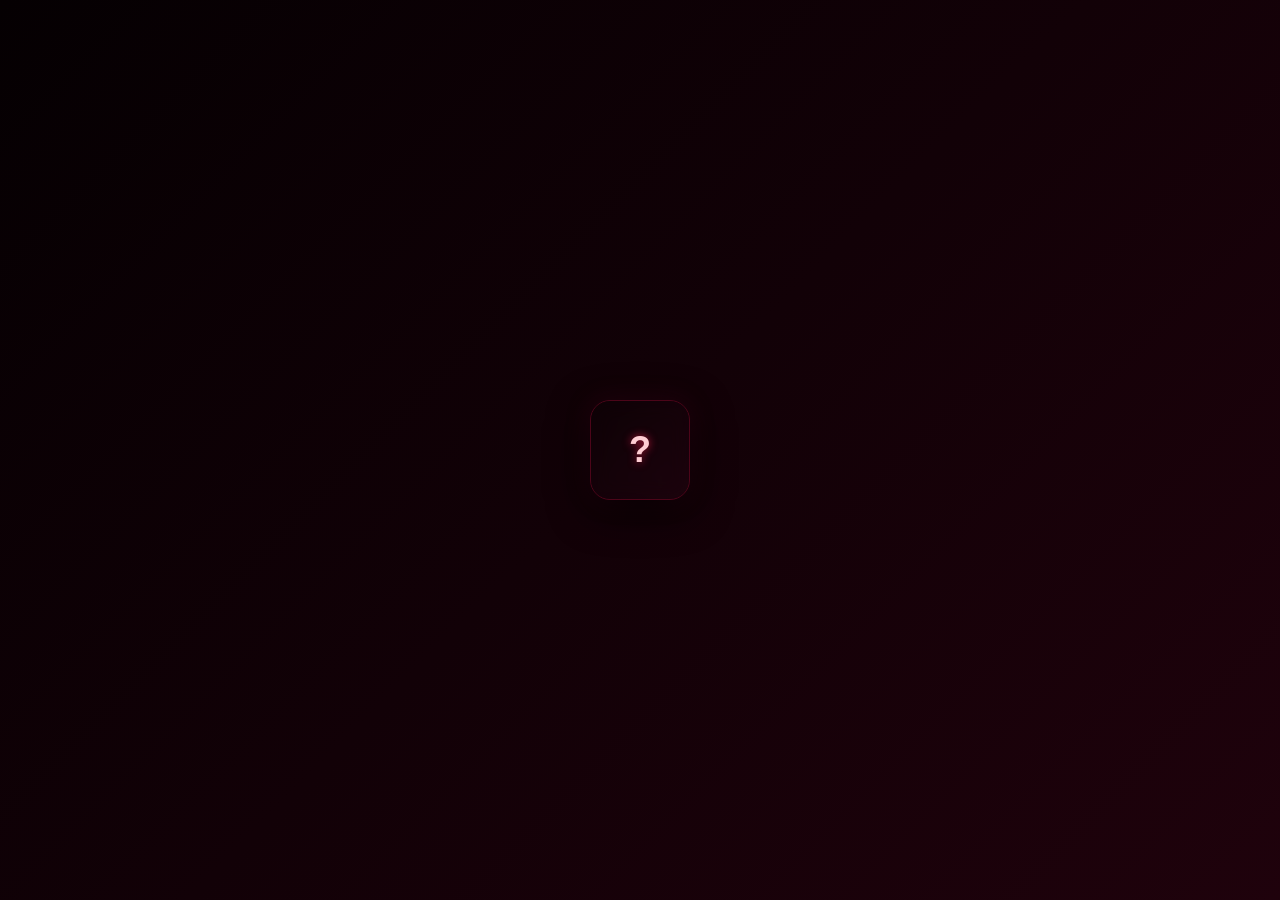
<file: index.html>
<!DOCTYPE html>
<html lang="en">
<head>
    <meta charset="UTF-8">
    <meta name="viewport" content="width=device-width, initial-scale=1.0">
    <title>For Gorgeous Girl</title>
    <link rel="stylesheet" href="style.css">
</head>
<body>
    <div class="card initial-blur" id="mainCard">
        <div class="secret-placeholder">?</div>
        
        <h1 class="animated-name" id="andreeaName">Andreea...</h1>
        <p id="stepText"></p>
        <button id="magicButton">Click me</button>
        
        <div class="decision-buttons" id="decisionButtons">
            <button class="btn-yes" id="yesBtn">Yes! 💖</button>
            <button class="btn-no" id="noBtn">No 😢</button>
        </div>
    </div>
    <script src="script.js"></script>
</body>
</html>
</file>
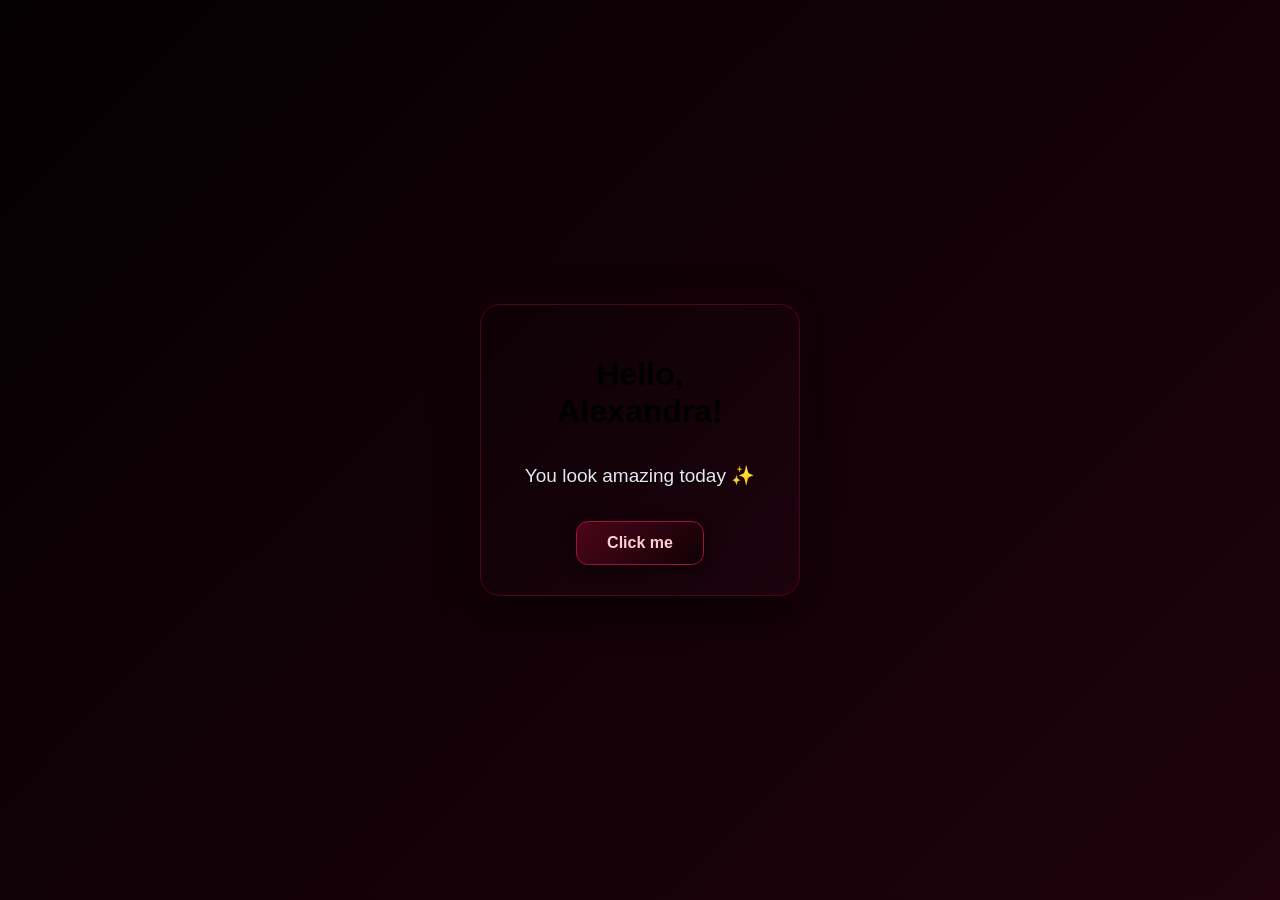
<file: Site.html>
<!DOCTYPE html>
<html lang="en">
<head>
    <meta charset="UTF-8">
    <meta name="viewport" content="width=device-width, initial-scale=1.0">
    <title>For Gorgeous Girl</title>
    <link rel="stylesheet" href="style.css">
</head>
<body>

    <div class="card">
        <h1>Hello, Alexandra!</h1>
        <p>You look amazing today ✨</p>
        <button id="magicButton">Click me</button>
    </div>
    <script src="script.js"></script>
</body>
</html>
</file>
<file: style.css>
body {
    background: linear-gradient(135deg, #050002 0%, #120107 50%, #1f020c 100%);
    display: flex;
    justify-content: center;
    align-items: center;
    min-height: 100vh;
    margin: 0;
    font-family: Arial, sans-serif;
    overflow: hidden;
}

.card {
    position: relative;
    background: linear-gradient(135deg, #0d0105 0%, #1c030d 100%);
    border-radius: 20px;
    box-shadow: 0 10px 40px rgba(0, 0, 0, 0.9), 0 0 25px rgba(128, 15, 47, 0.25);
    padding: 30px;
    text-align: center;
    width: 320px;
    max-width: 90%;
    border: 1px solid #4c0519;
    transition: all 0.5s cubic-bezier(0.25, 1, 0.5, 1);
    overflow: hidden;
    display: flex;
    flex-direction: column;
    align-items: center;
    box-sizing: border-box;
}

.card::before {
    content: '';
    position: absolute;
    top: 0; left: 0; right: 0; bottom: 0;
    background: inherit;
    filter: blur(10px);
    opacity: 0;
    transition: opacity 0.5s ease;
    z-index: 1;
    pointer-events: none;
}

.card.initial-blur {
    width: 100px;
    height: 100px;
    padding: 0;
    cursor: pointer;
}

.card.initial-blur::before {
    opacity: 1;
}

.card.initial-blur h1,
.card.initial-blur p,
.card.initial-blur button,
.card.initial-blur .decision-buttons {
    opacity: 0 !important;
    pointer-events: none !important;
    overflow: hidden;
    height: 0;
    margin: 0;
    padding: 0;
}

.secret-placeholder {
    position: absolute;
    z-index: 3;
    color: #fecdd3;
    font-size: 36px;
    font-weight: bold;
    top: 50%;
    left: 50%;
    transform: translate(-50%, -50%);
    pointer-events: none;
    text-shadow: 0 0 8px rgba(225, 29, 72, 0.8);
}

#andreeaName {
    color: #ffffff;
    text-shadow: 0 0 15px rgba(225, 29, 72, 0.6);
    font-size: 32px;
    font-weight: bold;
    margin: 0;
    filter: blur(12px);
    opacity: 0;
    transition: filter 0.6s cubic-bezier(0.25, 1, 0.5, 1), 
                margin 0.6s cubic-bezier(0.25, 1, 0.5, 1), 
                opacity 0.6s ease;
    user-select: none;
    z-index: 2;
}

#andreeaName.visible-center {
    opacity: 0.7;
    filter: blur(8px);
    margin-top: 45px;
    margin-bottom: 25px;
}

#andreeaName.moved-up {
    opacity: 1;
    filter: blur(0);
    margin-top: 5px;
    margin-bottom: 15px;
}

p {
    font-size: 19px;
    margin-top: 0;
    margin-bottom: 20px;
    color: #e2e8f0;
    text-shadow: 0 1px 2px rgba(0, 0, 0, 0.5);
    font-weight: 500;
    line-height: 1.4;
    min-height: 50px;
    display: flex;
    align-items: center;
    justify-content: center;
    transition: opacity 0.2s ease;
    position: relative;
    z-index: 2;
    width: 100%;
}

button {
    background: linear-gradient(135deg, #4c0519 0%, #0f0105 100%);
    border: 1px solid #9f1239;
    border-radius: 12px;
    color: #fecdd3;
    cursor: pointer;
    font-size: 16px;
    padding: 12px 30px;
    transition: background 0.3s, transform 0.2s, box-shadow 0.3s, width 0.4s ease, opacity 0.4s ease, padding 0.4s ease;
    font-weight: bold;
    box-shadow: 0 4px 15px rgba(0, 0, 0, 0.6);
    position: relative;
    z-index: 2;
}

button:hover {
    background: linear-gradient(135deg, #881337 0%, #4c0519 100%);
    color: #ffffff;
    box-shadow: 0 0 20px rgba(225, 29, 72, 0.5);
    transform: translateY(-2px);
}

.decision-buttons {
    display: none;
    justify-content: center;
    gap: 15px;
    opacity: 0;
    transform: translateY(10px);
    transition: all 0.5s ease;
    position: relative;
    z-index: 2;
    width: 100%;
    box-sizing: border-box;
}

.decision-buttons.visible {
    display: flex;
    opacity: 1;
    transform: translateY(0);
}

/* Кнопка "Yes" по умолчанию делит пространство, но готова расшириться */
.btn-yes {
    background: linear-gradient(135deg, #9f1239 0%, #4c0519 100%);
    border-color: #f43f5e;
    color: #ffffff;
    width: 50%;
}

.btn-yes:hover {
    background: linear-gradient(135deg, #e11d48 0%, #9f1239 100%);
    box-shadow: 0 0 25px rgba(225, 29, 72, 0.7);
}

/* Класс расширения кнопки "Yes" на всю ширину при поглощении */
.btn-yes.full-width {
    width: 100% !important;
    background: linear-gradient(135deg, #e11d48 0%, #9f1239 100%);
    box-shadow: 0 0 25px rgba(225, 29, 72, 0.7);
}

/* Кнопка "No" по умолчанию */
.btn-no {
    background: #1c1917;
    border: 1px solid #44403c;
    color: #a8a29e;
    width: 50%;
    white-space: nowrap;
    overflow: hidden;
}

/* Анимация поглощения: кнопка "No" плавно сжимается в ноль и исчезает */
.btn-no.absorbed {
    width: 0 !important;
    padding-left: 0 !important;
    padding-right: 0 !important;
    opacity: 0 !important;
    border-color: transparent !important;
    margin: 0 !important;
    pointer-events: none !important;
}

@keyframes sparkle {
    0% { box-shadow: 0 0 10px #4c0519; }
    50% { box-shadow: 0 0 25px #be123c; }
    100% { box-shadow: 0 0 10px #4c0519; }
}

button.magical {
    animation: sparkle 1.5s infinite;
}

.heart-fall {
    position: fixed;
    top: -10%;
    user-select: none;
    pointer-events: none;
    z-index: 1000;
    animation: fall linear forwards;
    text-shadow: 0 0 10px rgba(225, 29, 72, 0.7);
    will-change: transform, top;
}

@keyframes fall {
    0% { top: -10%; transform: translateX(0) rotate(0deg) scale(0.8); opacity: 0.9; }
    100% { top: 110%; transform: translateX(20px) rotate(90deg) scale(1.1); opacity: 0; }
}
</file>
